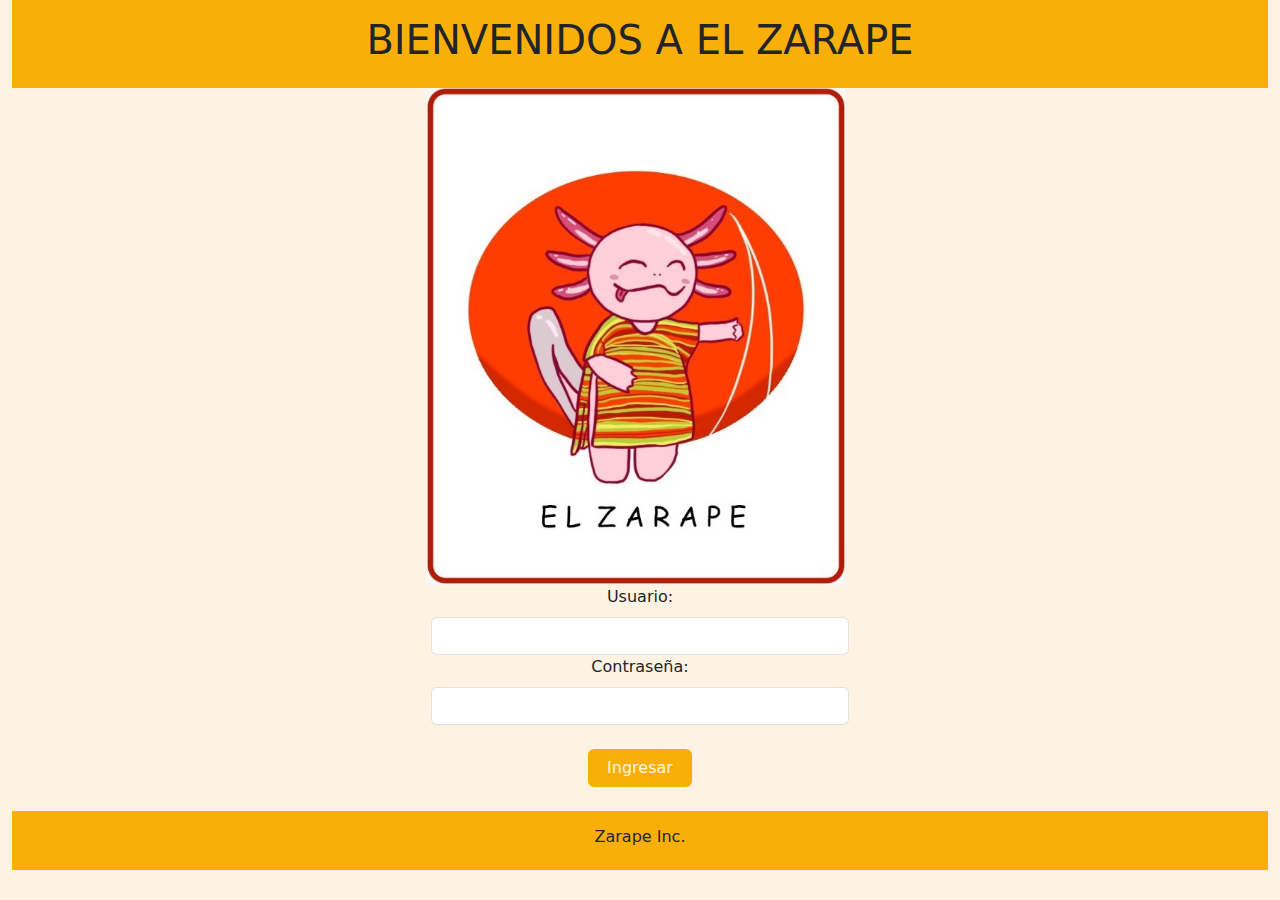
<file: index.html>
<!DOCTYPE html>
<html lang="es">
    <head>
        <title>Acceso</title>
        <meta charset="UTF-8">
        <meta name="viewport" content="width=device-width, initial-scale=1.0">
        <meta name="author" content="Axolotl Coding" >
        <meta name="keyword" content="Modulo Integradora">
        <meta name="description" content="Parte uno del proyecto integrador">
        <link href="style/bootstrap-5.3.3-dist/css/bootstrap.min.css" rel="stylesheet" type="text/css"/>
        <link href="style/package/dist/sweetalert2.min.css" rel="stylesheet" type="text/css"/>
        <link href="style/fontawesome-free-6.5.2-web/css/all.min.css" rel="stylesheet" type="text/css"/>
        <link rel="stylesheet" href="css/estilo1.css">
    </head>
    <body>
        <div class="container-fluid">
            <header class=" p-3 text-center"><h1>BIENVENIDOS A EL ZARAPE</h1></header>
            <section>
                <img id="topLogo" src="media/logo.jpg" alt="No se cargó el logo" class="col-4 text-center">
            </section>
            <div class="col-4 text-center">
                <label for="txtUsr" class="form-label">Usuario:</label>
                <input type="text" id="txtUsr" class="form-control">
                <label for="txtPssd" class="form-label">Contraseña:</label>
                <input type="password" id="txtPssd" class="form-control">
                <br>
                <button type="button" onclick="login();" class="btn boton2 col-3">Ingresar</button>
                <br>
                <br>
            </div>
            <footer class=" p-3 text-center">
                <h6>Zarape Inc.</h6>
            </footer>
        </div>
    </body>
    <script src="js/acceso.js" type="text/javascript"></script>
    <script src="style/bootstrap-5.3.3-dist/js/bootstrap.bundle.min.js" type="text/javascript"></script>
    <script src="style/package/dist/sweetalert2.all.min.js" type="text/javascript"></script>
    <script src="style/fontawesome-free-6.5.2-web/js/all.min.js" type="text/javascript"></script>
</html>
</file>
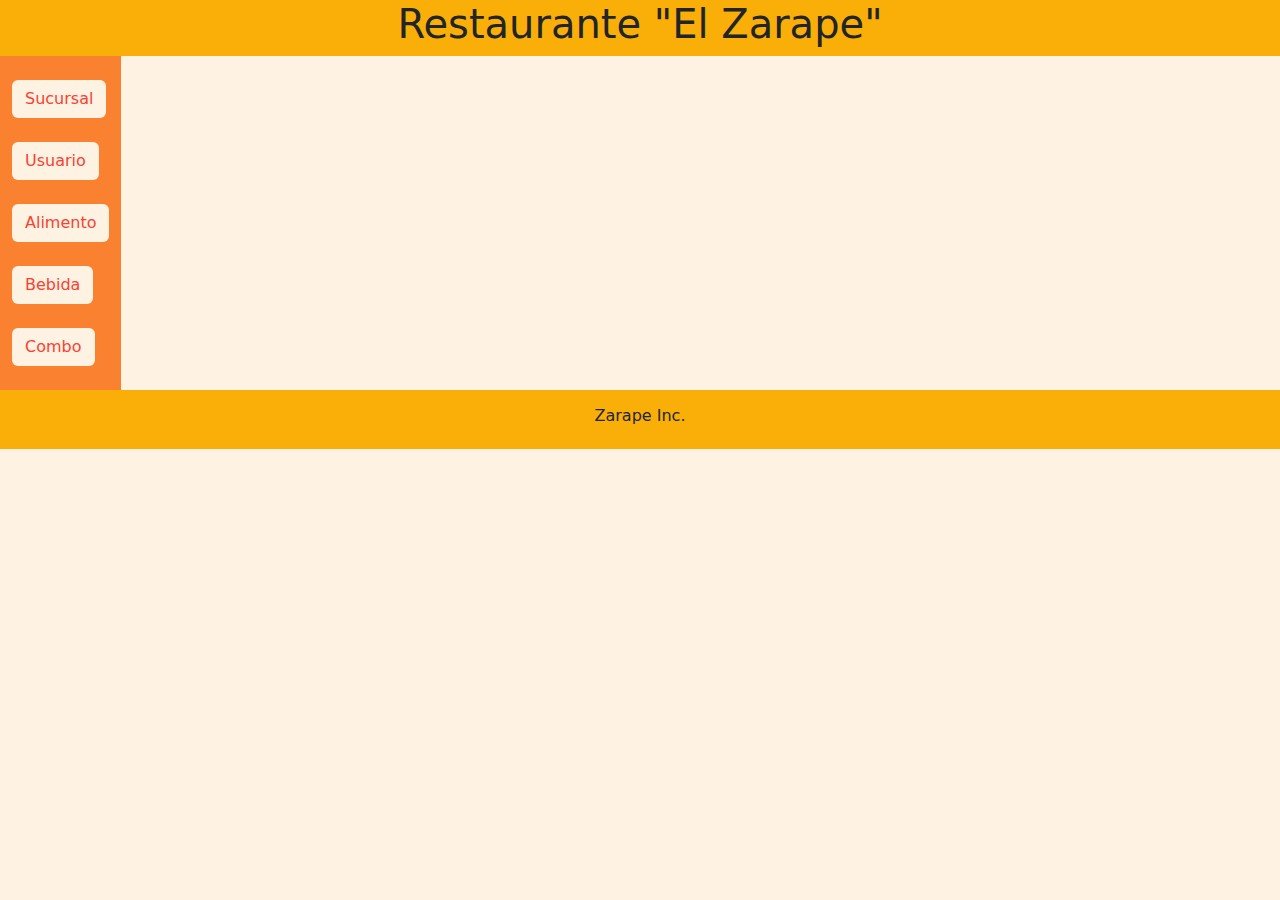
<file: html/principal.html>
<!DOCTYPE html>
<html lang="es">
    <head>
        <title>Principal</title>
        <meta charset="UTF-8">
        <meta name="viewport" content="width=device-width, initial-scale=1.0">
        <meta name="author" content="Axolotl Coding" >
        <meta name="keyword" content="Modulo Integradora">
        <meta name="description" content="Parte uno del proyecto integrador">
        <link href="../style/bootstrap-5.3.3-dist/css/bootstrap.min.css" rel="stylesheet" type="text/css"/>
        <link href="../style/package/dist/sweetalert2.min.css" rel="stylesheet" type="text/css"/>
        <link href="../style/fontawesome-free-6.5.2-web/css/all.min.css" rel="stylesheet" type="text/css"/>
        <link rel="stylesheet" href="../css/estilo1.css">
    </head>
    <body>
        <div class="container-fluid">
            <header class="row text-center">
                <h1>Restaurante "El Zarape"</h1>
            </header>
            <div class="row col-12">
                <nav id="side-bar" class="col-1">
                    <br>
                    <button type="button" class="btn boton" onclick="cargarMSuc();">Sucursal</button>
                    <br>
                    <br>
                    <button type="button" class="btn boton" onclick="cargarMUsr();">Usuario</button>
                    <br>
                    <br>
                    <button type="button" class="btn boton" onclick="cargarMFood();">Alimento</button>
                    <br>
                    <br>
                    <button type="button" class="btn boton" onclick="cargarMDrink();">Bebida</button>
                    <br>
                    <br>
                    <button type="button" class="btn boton" onclick="cargarMCombo();">Combo</button>
                    <br>
                    <br>
                </nav>
                <section class="col-7 d-inline-block" id="mainContainer">
                
                </section>
            </div>
            <footer class="row p-3 text-center">
                <h6>Zarape Inc.</h6>
            </footer>
        </div>
    </body>
    <script src="../js/usuario.js" type="text/javascript"></script>
    <script src="../js/combo.js" type="text/javascript"></script>
    <script src="../js/bebida.js" type="text/javascript"></script>
    <script src="../js/alimento.js" type="text/javascript"></script>
    <script src="../js/sucursal.js" type="text/javascript"></script>
    <script src="../js/carga.js" type="text/javascript"></script>
    <script src="../style/bootstrap-5.3.3-dist/js/bootstrap.bundle.min.js" type="text/javascript"></script>
    <script src="../style/package/dist/sweetalert2.all.min.js" type="text/javascript"></script>
    <script src="../style/fontawesome-free-6.5.2-web/js/all.min.js" type="text/javascript"></script>
</html>
</file>
<file: css/estilo1.css>
body{
    background-color:#FEF3E2;
}
div{
    margin: auto;
}
#topLogo{
    margin: auto;
    margin-left: 33%
}
header{
    background-color: #FAAF08;
    width: auto;
}
footer{
    background-color: #FAAF08;
    width: auto;
}
#side-bar{
    background-color: #FA812F;
    width: auto;
}
.boton{
    background-color: #FEF3E2;
    color: #FA4032;
}

.boton :hover{
    background-color: #FA812F;
    color: #FEF3E2;
}
.boton2{
    background-color: #FAAF08;
    color: #FEF3E2;
}
.boton2 :hover{
    background-color: #FEF3E2;
    color: #FEF3E2;
}
</file>
